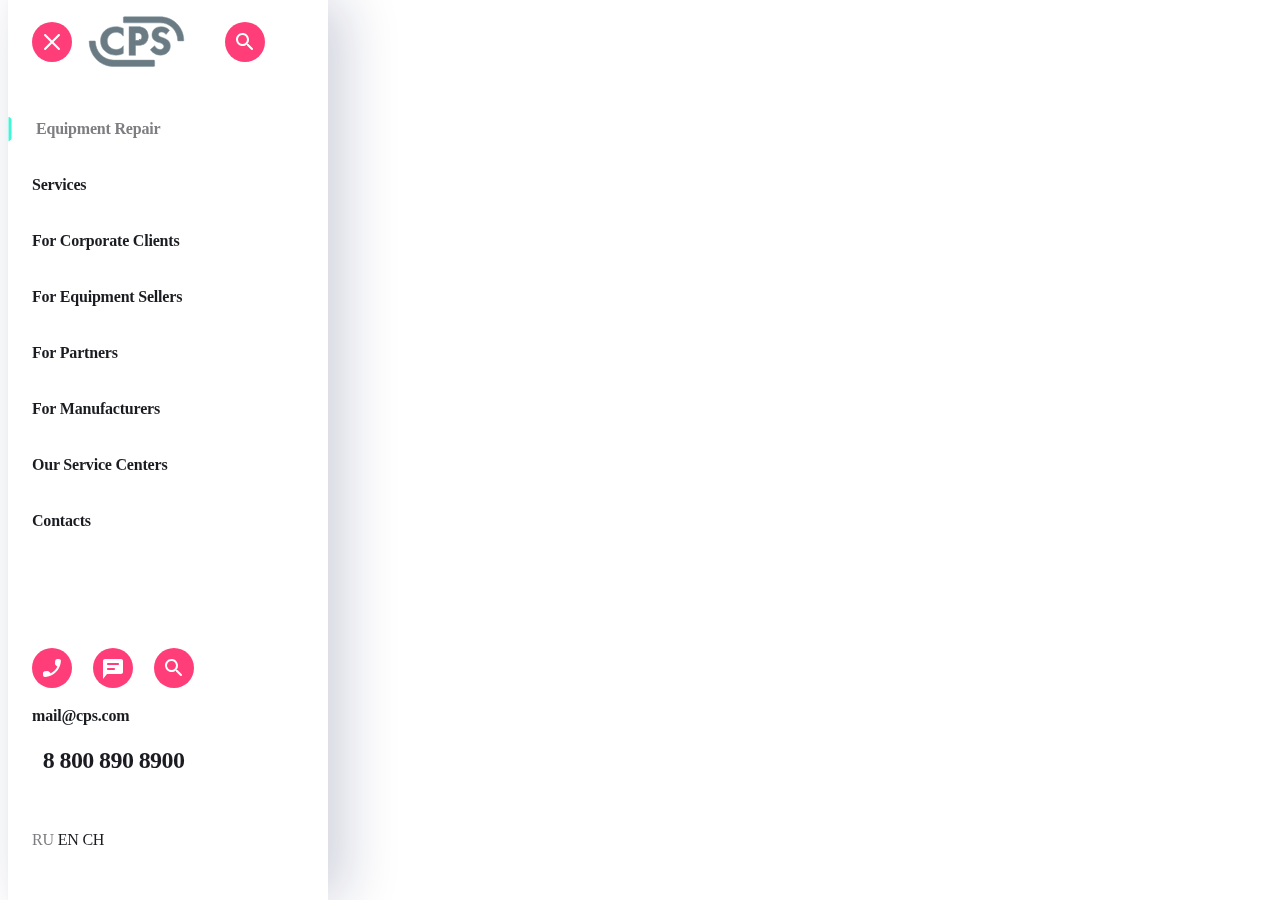
<file: index.html>
<!DOCTYPE html>
<html lang="en">
  <head>
    <meta charset="UTF-8" />
    <meta name="viewport" content="width=device-width, initial-scale=1.0" />
    <title>Document</title>
    <link rel="stylesheet" href="style.css" />
  </head>
  <body>
    <section class="rectangle">
      <header class="links">
        <img class="links__icon--x" src="images/x.svg" alt="close" />
        <img class="links__icon--s" src="images/cps.svg" alt="logo" />
        <img class="links__icon--q" src="images/magnifying.svg" alt="lookup" />
      </header>
      <nav class="services">
        <div class="services__active">
          <img src="images/blueline.svg" alt="blueline" />
          <a class="services__active-a" href="#">Equipment Repair</a>
        </div>
        <a class="services__link" href="#">Services</a>
        <a class="services__link" href="#">For Corporate Clients</a>
        <a class="services__link" href="#">For Equipment Sellers</a>
        <a class="services__link" href="#">For Partners</a>
        <a class="services__link" href="#">For Manufacturers</a>
        <a class="services__link" href="#">Our Service Centers</a>
        <a class="services__link" href="#">Contacts</a>
      </nav>
      <footer class="footer">
        <div class="footer__icons">
          <img class="footer__icon" src="images/phone.svg" alt="phone" />
          <img class="footer__icon" src="images/message.svg" alt="messages" />
          <img class="footer__icon" src="images/contacts.svg" alt="contacts" />
        </div>
        <div class="footer__contact">
          <p class="footer__mail">mail@cps.com</p>
          <p class="footer__phone">8 800 890 8900</p>
        </div>
      </footer>
      <div class="footer__language">
        <p>
          <span class="selected-language">RU</span>
          <span class="unselected-language">EN</span>
          <span class="unselected-language">CH</span>
        </p>
      </div>
    </section>
  </body>
</html>
</file>
<file: style.css>
*{
  box-sizing: border-box;
  color: #1B1C21;
  font-family: Roboto;
  font-size: 16px;
  font-style: normal;
  font-weight: 500;
  line-height: 24px; /* 150% */
  letter-spacing: -0.2px;
}

.rectangle{
  width: 320px;
  height: 100%;
  position:fixed;
  display: flex;
  flex-direction: column;
  justify-content: space-between;
  top: 0;
  padding-top: 1rem;
  box-shadow: 16px 0px 52px 0px rgba(14, 24, 80, 0.20), -2px 0px 4px 0px rgba(69, 79, 126, 0.02);
  overflow-y: auto;
}

.rectangle :nth-child(2) {
  margin-bottom: auto;
}

.links {
  display: flex;
  justify-content: space-between;
  width: 297px;
  height: 51px;
  flex-direction: row;
  padding-left: 1.5rem;
  padding-right: 1.5rem;
}

.links :nth-child(1), .links :nth-child(3){
  width: 40px;
  height: 40px;
  margin-right: 1rem;
  align-self: center;
}

.links :nth-child(2)
{
  margin-right: auto;
  width: 97px;
  height: 51px;
  align-self: center;
}

.services{
  display: flex;
  flex-direction: column;
  margin-top: 50px;
}

.services__active{
  width: 296px;
  height: 24px;
  margin-bottom: 32px;
  display: flex;
}

.services__active-a{
  text-decoration: none;
  color: #7E7E82;
  margin-left: 1.5rem;
}

.services__link{
  margin-bottom: 32px;
  margin-left: 1.5rem;
  text-decoration: none;
}

.services :nth-child(2){
  margin-bottom: 32px;
}

.footer{
  width: 162px;
  height: 124px;
  display: flex;
  flex-direction: column;
  margin-left: 1.5rem;
  justify-content: flex-start;
}

.footer__icons{
  display: flex;
  flex-direction: row;
  justify-content: space-between;
}

.footer__icon{
  flex: 0 0 auto;
  width: 40px;
  height: 40px;
}

.footer__contact{
  width: 163px;
  display: flex;
  flex-direction: column;
}

.footer__phone{
  margin: 0;
  color: #1B1C21;
  font-family: Roboto;
  font-size: 24px;
  font-style: normal;
  font-weight: 700;
  line-height: 32px; /* 133.333% */
  letter-spacing: -0.6px;
  align-self: center;
}


.footer__language{
  margin-left: 1.5rem;
  margin-bottom: 32px;
  margin-top: 40px;
}

.selected-language{
  color: #7E7E82;
}

.selected-language:hover{
  color: blue;
}

.unselected-language:hover{
  color: aquamarine;
}

p, a{
  font-weight: 600;
}

img:hover{
  filter: contrast(200%);
  filter: grayscale(50%);
}

a:hover{
  filter: invert(70%);
}

.services__active-a:hover{
  color: rgb(250, 64, 2);
}

p:hover{
  filter: drop-shadow(16px 16px 10px black);
}

.links__icon--s:hover{
  transform: rotate(10deg);
}
</file>
